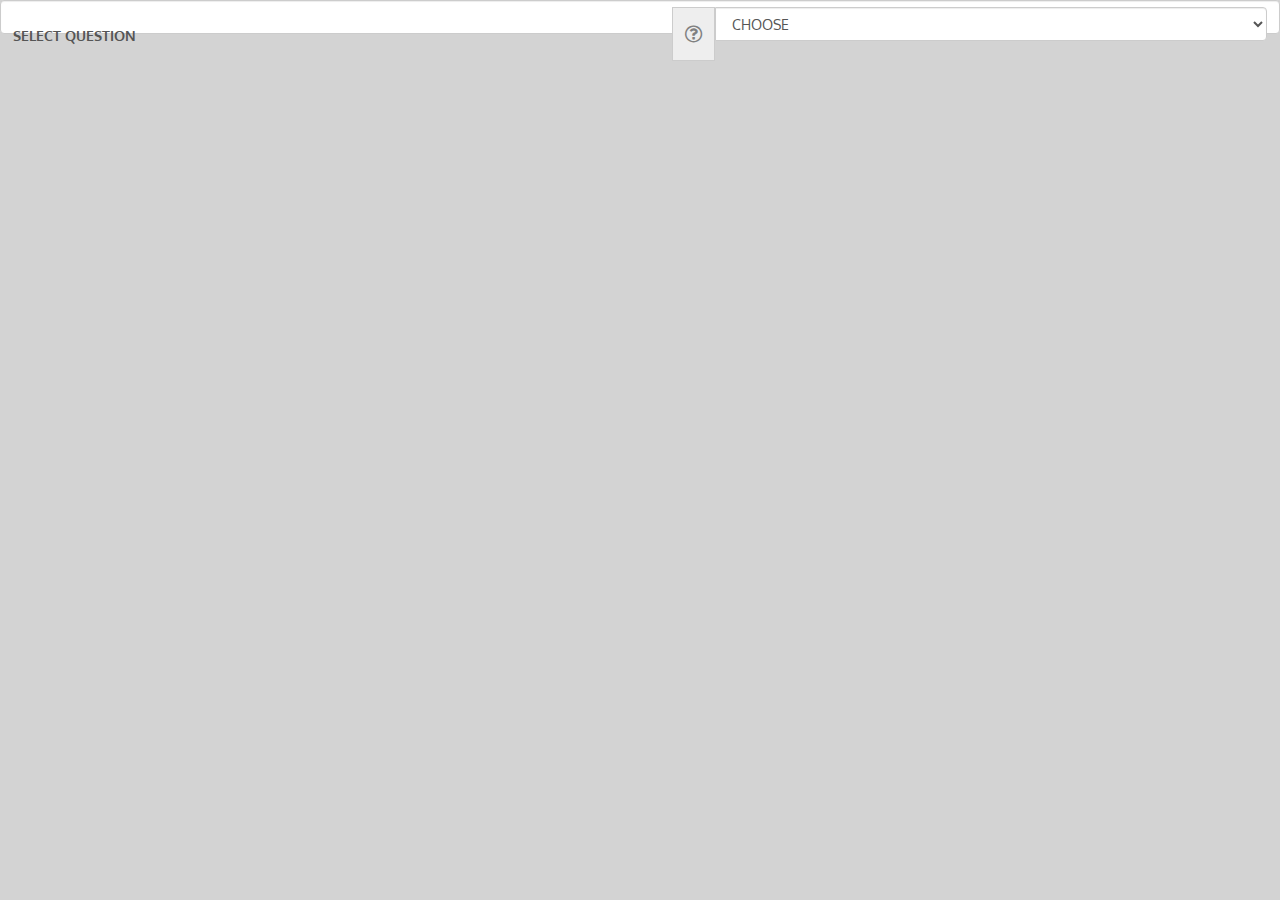
<file: pages/restorePassword.html>
<link href="//maxcdn.bootstrapcdn.com/bootstrap/3.3.0/css/bootstrap.min.css" rel="stylesheet" id="bootstrap-css">
<script src="//maxcdn.bootstrapcdn.com/bootstrap/3.3.0/js/bootstrap.min.js"></script>
<script src="//code.jquery.com/jquery-1.11.1.min.js"></script>
<!------ Include the above in your HEAD tag ---------->

<!DOCTYPE html>
<html lang="en">
<head>
    <link rel="stylesheet" href="https://maxcdn.bootstrapcdn.com/bootstrap/3.2.0/css/bootstrap.css" />
    <meta name="viewport" content="width=device-width, initial-scale=1">
    <link rel="stylesheet" href="https://cdnjs.cloudflare.com/ajax/libs/font-awesome/4.7.0/css/font-awesome.min.css">
    <meta name="viewport" content="width=device-width, initial-scale=1">
    <link rel="stylesheet" type="text/css" href="/resources/css/register.css">

    <!-- Website CSS style -->
    <link rel="stylesheet" type="text/css" href="/resources/css/register.css">

    <!-- Website Font style -->
    <link rel="stylesheet" href="https://maxcdn.bootstrapcdn.com/font-awesome/4.6.1/css/font-awesome.min.css">

    <!-- Google Fonts -->
    <link href='https://fonts.googleapis.com/css?family=Passion+One' rel='stylesheet' type='text/css'>
    <link href='https://fonts.googleapis.com/css?family=Oxygen' rel='stylesheet' type='text/css'>

    <title>Admin</title>
    <meta charset="UTF-8">
</head>
<body>
<!/----------QUESTION-------------/>
<div class="form-control" >
    <div class="w-50">
        <div class="input-group">
            <label for="qusetions" class="cols-sm-2 control-label">SELECT QUESTION</label>
            <span class="input-group-addon"><i class="fa fa-question-circle-o" style="font-size:20px;color:gray"></i></span>
            <select id  ="qusetions" name = "quest" class="form-control" ng-model="user.questions.quest" required >
                <option value="" disabled selected>CHOOSE</option>
                <option  ng-repeat="cat in questions">{{cat}}</option>
            </select>
        </div>
    </div>
</div>
</body>
</html>
</file>
<file: resources/css/register.css>
/*
/* Created by Filipe Pina
* Specific styles of signin, register, component
*/
/*
 * General styles
 */

body, html{
    height: 100%;
    background-repeat: no-repeat;
    background-color: #d3d3d3;
    font-family: 'Oxygen', sans-serif;
}

.main{
    margin-top: 70px;
}

h1.title {
    font-size: 50px;
    font-family: 'Passion One', cursive;
    font-weight: 400;
}

hr{
    width: 10%;
    color: #fff;
}

.form-group{
    margin-bottom: 15px;
}

label{
    margin-bottom: 15px;
}

input,
input::-webkit-input-placeholder {
    font-size: 11px;
    padding-top: 3px;
}

.main-login{
    background-color: #fff;
    /* shadows and rounded borders */
    -moz-border-radius: 2px;
    -webkit-border-radius: 2px;
    border-radius: 2px;
    -moz-box-shadow: 0px 2px 2px rgba(0, 0, 0, 0.3);
    -webkit-box-shadow: 0px 2px 2px rgba(0, 0, 0, 0.3);
    box-shadow: 0px 2px 2px rgba(0, 0, 0, 0.3);

}

.main-center{
    margin-top: 30px;
    margin: 0 auto;
    max-width: 330px;
    padding: 40px 40px;

}

.login-button{
    margin-top: 5px;
}

.login-register{
    font-size: 11px;
    text-align: center;
}
</file>
